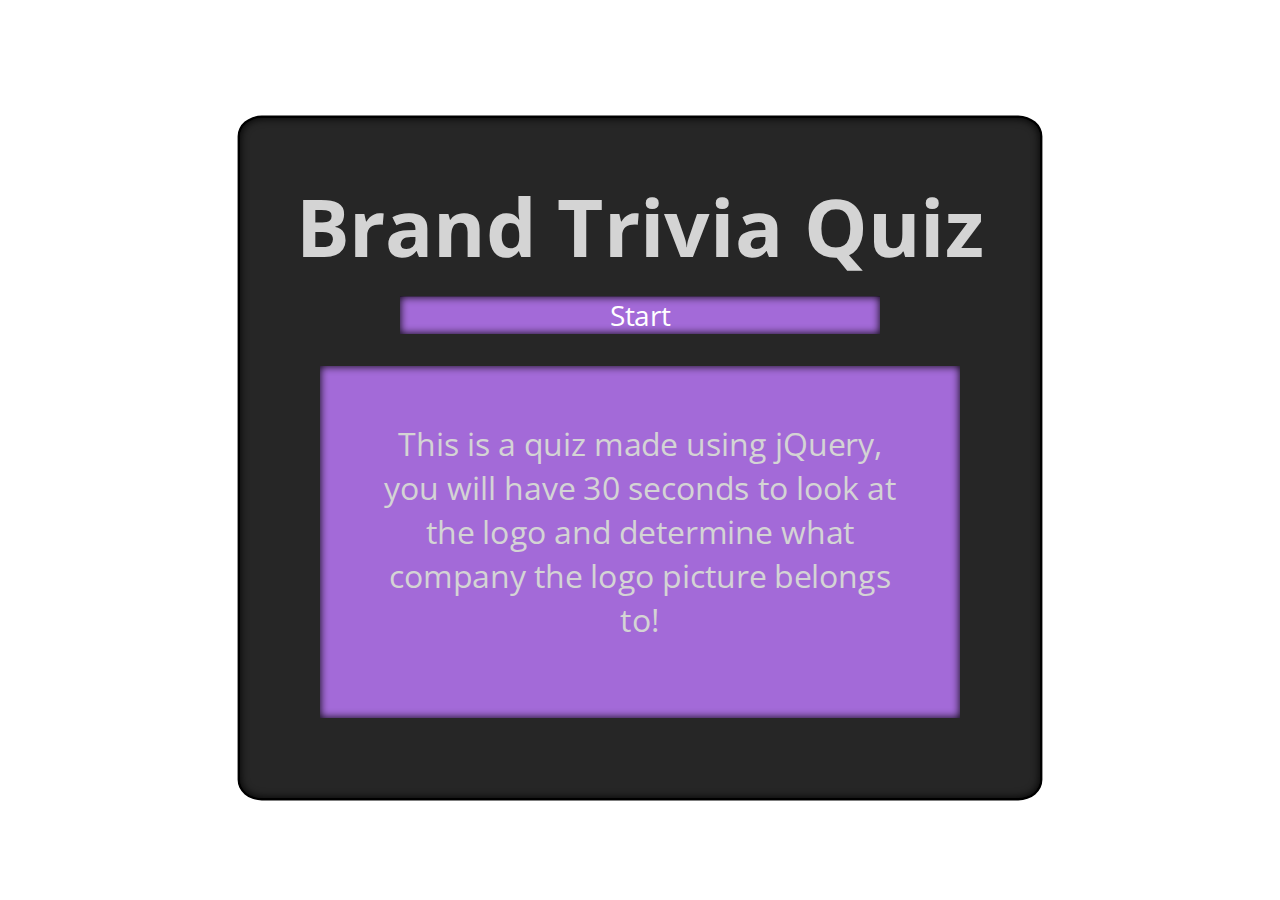
<file: index.html>
<!DOCTYPE html>
<html lang="en">
<head>
    <link href="https://fonts.googleapis.com/css?family=Open+Sans+Condensed:300" rel="stylesheet">
    <meta charset="UTF-8">
    <meta name="viewport" content="width=device-width, initial-scale=1.0">
    <meta http-equiv="X-UA-Compatible" content="ie=edge">
    <title>Trivia</title>
    <link href="https://fonts.googleapis.com/css?family=Roboto+Condensed" rel="stylesheet">
    <link rel="stylesheet" type="text/css" href="assets/css/style.css">
    <script src="https://ajax.googleapis.com/ajax/libs/jquery/3.3.1/jquery.min.js"></script>
    <script src="assets/javascript/app.js"></script>
    
</head>
<body>
    <div id="wrapper">
        <h1>Brand Trivia Quiz</h1>
        <div id="questions">
                <span id='start'>Start</span>
                <p>This is a quiz made using jQuery, you will have 30 seconds to look at the logo and determine what company the logo picture belongs to!</p>
        </div>
    </div>
</body>
</html>
</file>
<file: assets/css/style.css>
body {
    background-image: url(https://i.redd.it/lfndtoirttvx.jpg);
    background-size: cover;
    font-family: Open Sans Condensed,sans-serif;
    height: 100%;
    background-position: center;
    transform: scale(0.8);
}

#wrapper {
    width: 1000px;
    height: 850px;
    background-color: #262626;
    margin: auto;
    margin-top: 30px;
    text-align: center;
    -moz-box-shadow:    inset 0 0 10px #000000;
    -webkit-box-shadow: inset 0 0 10px #000000;
    box-shadow:         inset 0 0 10px #000000;
    display: block;
    overflow: hidden;
    border-radius: 3%;
    border-bottom-width: 3px;
    border-style: solid;
    border-color: #000000;
}

h1 {
    padding-top:-30px;
    font-size: 100px;
    font-stretch: expanded;
    color: #d4d4d4;
    margin-bottom: 20px;
    
}

img {
    margin-top: 20px;
}

ul {
    list-style-type: none;
    font-size: 35px;
    margin-right: 25px;
}

li {
    margin: 10px 0;
    padding: 10px;
    -moz-box-shadow:    inset 0 0 10px #000000;
    -webkit-box-shadow: inset 0 0 10px #000000;
    box-shadow:         inset 0 0 10px #000000;
    color: #d4d4d4;
    background-color: #a36ad8;
    cursor: pointer;
    
}

h2 {
    margin-bottom: 20px;
    margin-top: 20px;
    color: #d4d4d4;
}

#start {
    background-color: #a36ad8;
    margin: auto;
    font-size: 35px;
    margin: 10px 200px;
    display: block;
    -moz-box-shadow:    inset 0 0 10px #000000;
    -webkit-box-shadow: inset 0 0 10px #000000;
    box-shadow:         inset 0 0 10px #000000;
    color: white;
    cursor: pointer;
}

#r10 {
    font-size: 50px;
    color: #a36ad8;
    margin: 50px;
}

.imageLoad {
    display: block;
    height: 200px;
    width: 200px;
    margin-left: auto;
    margin-right: auto;
}

p {
    height: 300px;
    margin: auto;
    margin-top: 40px;
    margin-left: 100px; 
    margin-right: 100px;
    padding: 70px;
    display: block;
    -moz-box-shadow:    inset 0 0 10px #000000;
    -webkit-box-shadow: inset 0 0 10px #000000;
    box-shadow:         inset 0 0 10px #000000;
    color: #d4d4d4;
    background-color: #a36ad8;
    font-size: 40px;
    text-align: center;
}
</file>
